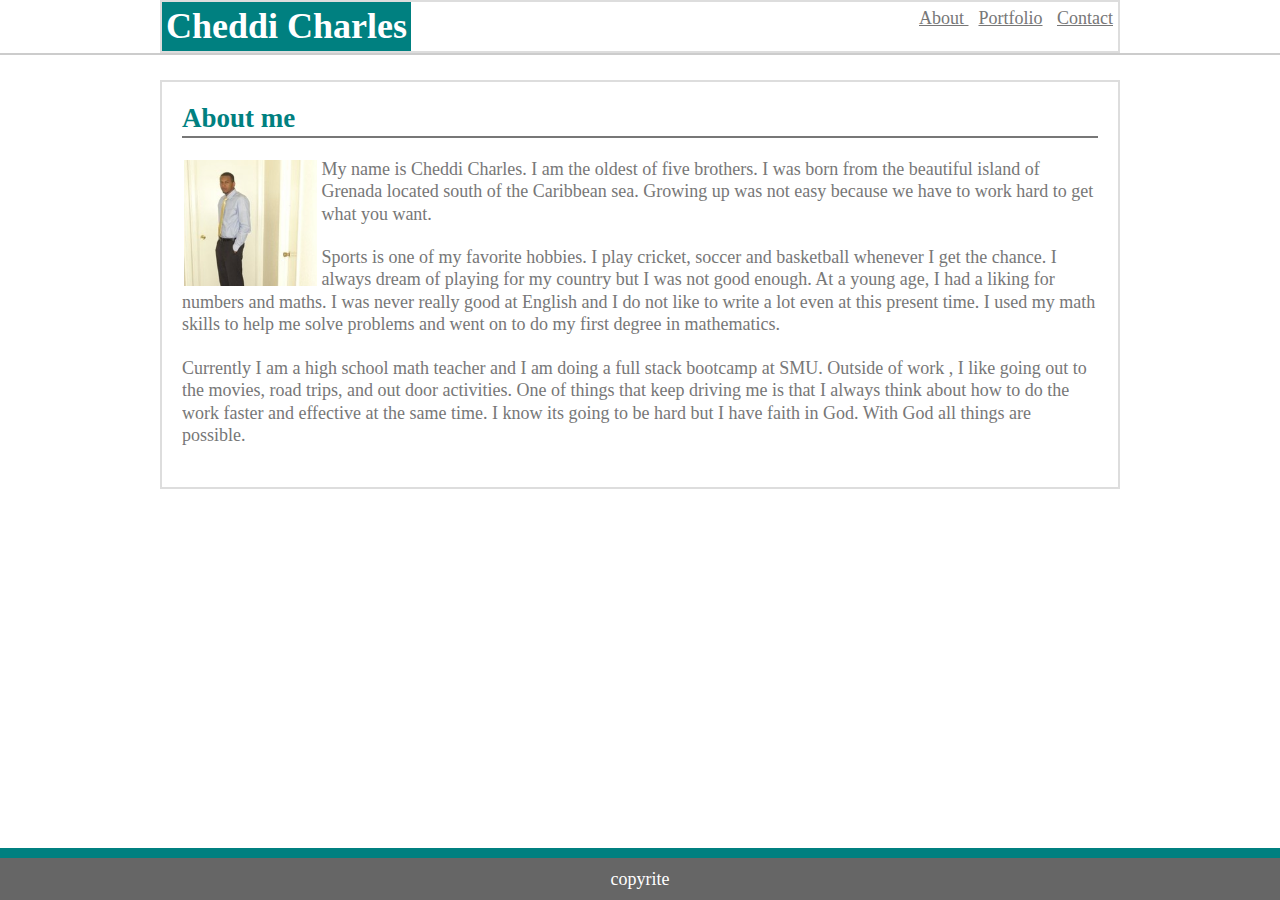
<file: index.html>
<html lang="en">
<head>
    <meta charset="UTF-8">
    <meta name="viewport" content="width=device-width, initial-scale=1.0">
    <meta http-equiv="X-UA-Compatible" content="ie=edge">
    <title>Index</title>
    <link rel="stylesheet" href="assets/css/style.css">
    <!-- <link rel="stylesheet" href="https://meyerweb.com/eric/tools/css/reset/reset.css"> -->
</head>
<body>


            <header >
                <div class="container full">
                    <h1 class="floatleft">Cheddi Charles</h1>
                    <ul class="floatright">
                        <li> <a href="index.html" target="_blank">About </a> </li>
                        <li> <a href="portfolio.html"  target="_blank">Portfolio</a> </li>
                        <li> <a href="contact.html" target="_blank">Contact</a> </li>
                    </ul>
                </div>
           </header>     
                
     <div class="container marginTop">
         <div class="padding">
              <div>
                <h2 class="borderBottom">About me</h2>
              </div>
           
                <div class="full">
                     <img class="floatleft img1"  src="assets/image/cheddi.jpg" alt="my profile pic">
                     <p > My name is Cheddi Charles. I am the oldest of five brothers. I was born from the
                          beautiful island of  Grenada located south of the Caribbean sea. Growing
                           up was not easy because we have to work hard to get what you want.   
                    </p>
                
                    <P >
                        Sports is one of my favorite hobbies. I play cricket, soccer and basketball whenever I get the chance. I always 
                        dream of playing for my country but I was not good enough. At a young age, I had a liking for numbers and maths.
                        I was never really good at English and I do not like to write a lot  even at this present time.
                         I used my math skills  to help me solve problems and  went on to do my first degree in mathematics.
                       
                    </P>
                    <p >
                        Currently I am a high school math teacher and I am doing a full stack bootcamp at SMU.  Outside of work , I like going out to the movies, road trips, 
                        and out door activities. One of things that keep driving me is that I always think about how to do the work faster 
                        and effective at the same time. I know its going to be hard but I have faith in God. With God all things are possible.
                        
                    </p>
                </div>
            </div>
         
        </div>

        <footer class="full">copyrite</footer>

    
</body>
</html>
</file>
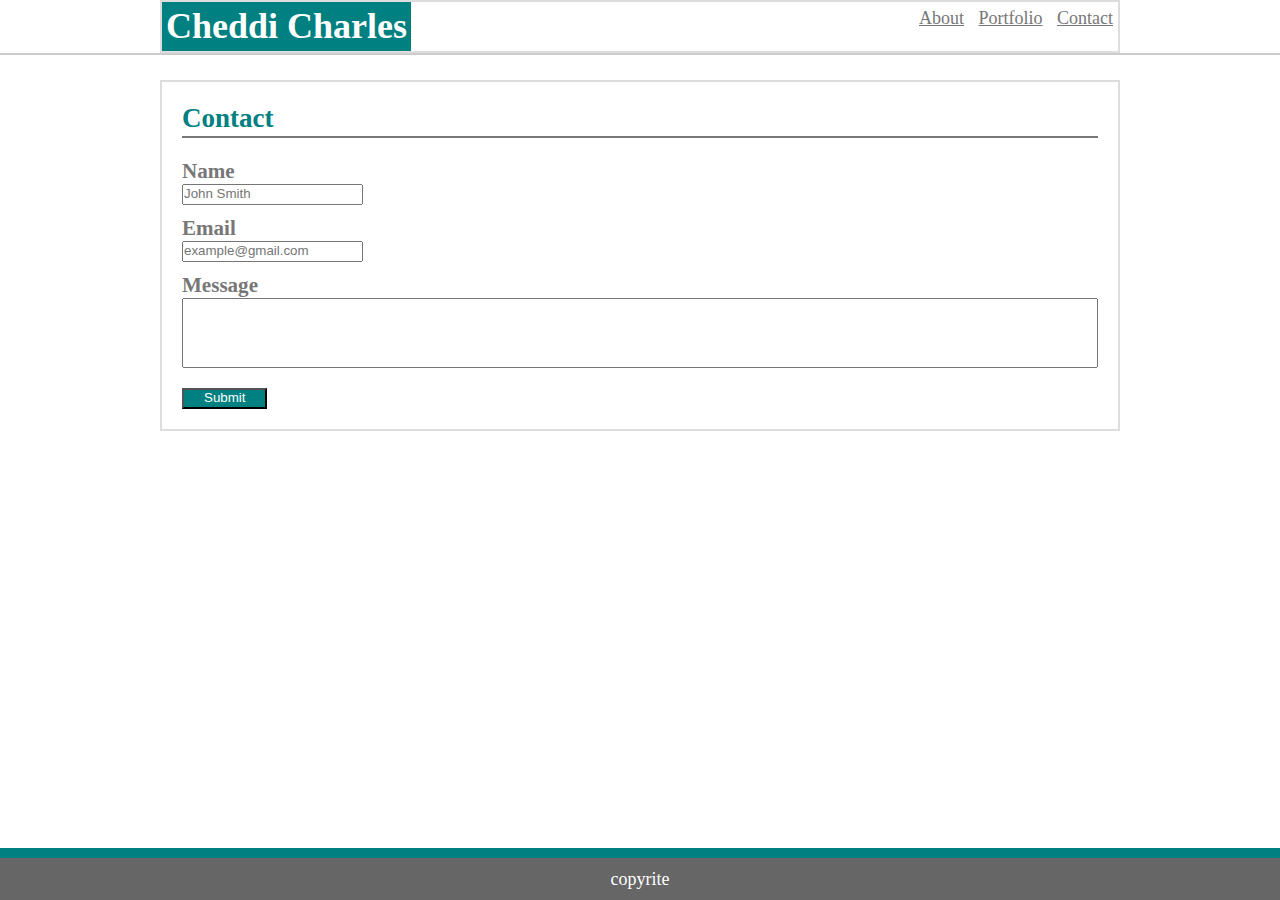
<file: contact.html>
<html lang="en">
<head>
    <meta charset="UTF-8">
    <meta name="viewport" content="width=device-width, initial-scale=1.0">
    <meta http-equiv="X-UA-Compatible" content="ie=edge">
    <title>Contact</title>
    <link rel="stylesheet" href="assets/css/style.css">
</head>
<body>
    
        <header >
                <div class="container full">
                    <h1 class="floatleft">Cheddi Charles</h1>
                    <ul class="floatright">
                        <li> <a href="index.html">About</a> </li>
                        <li> <a href="portfolio.html">Portfolio</a> </li>
                        <li> <a href="contact.html">Contact</a> </li>
                    </ul>
                </div>
           </header>     
 <div class="container marginTop">
     <div class="padding">
            <div>
                <h2 class="borderBottom">Contact</h2>
            </div>
            
            <div  class="paddingBottom">
                <h3>Name</h3>
                <input type="text" placeholder="John Smith">
            </div> 

            <div class="paddingBottom">
                <h3>Email</h3>
                <input type="email" placeholder="example@gmail.com">
            </div> 
            
            <div class="paddingBottom">
                <h3>Message</h3>
                <input id="message" type="text" >
               
            </div>
            <input  id="submit" type="submit" placeholder="Subit">
     </div>           
 </div>

     <footer class="full">copyrite</footer>      
    
</body>
</html>
</file>
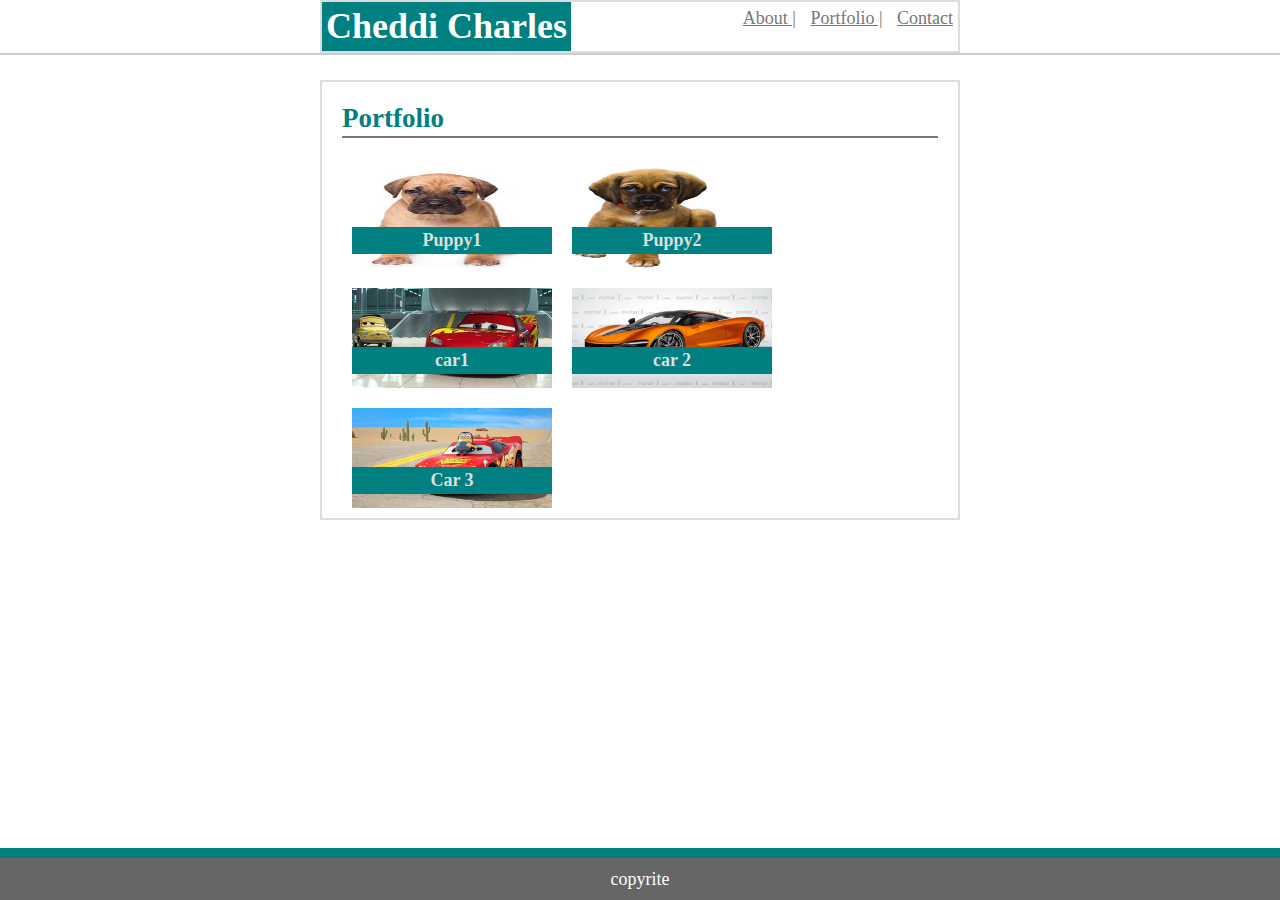
<file: portfolio.html>
<html lang="en">
<head>
    <meta charset="UTF-8">
    <meta name="viewport" content="width=device-width, initial-scale=1.0">
    <meta http-equiv="X-UA-Compatible" content="ie=edge">
    <title>Portfolio</title>
    <link rel="stylesheet" href="assets/css/style.css">
</head>
<body>
        <header >
                <div class="container2 full">
                    <h1 class="floatleft">Cheddi Charles</h1>
                    <ul class="floatright">
                        <li> <a href="index.html">About |</a> </li>
                        <li> <a href="#">Portfolio |</a> </li>
                        <li> <a href="contact.html">Contact</a> </li>
                    </ul>
                </div>
           </header>     
 <div class="container2 marginTop full">
 
    <div class="padding">
                    <div>
                            <h2 class="borderBottom">Portfolio</h2>
                    </div>
             <div class="subcontainer">
                    <section class="floatleft position">
                        <img  class="img2" src="assets/image/puppy.jpg" alt="puppy1">
                        <h4>Puppy1</h4>
                    </section> 

                    <section class="floatleft position  " >
                        <img class="img2" src="assets/image/puppy2.png" alt="puppy2">
                        <h4>Puppy2</h4>
                    </section>

                    <section class="floatleft position ">
                        <img class="img2" src="assets/image/cars.jpeg" alt="car1">
                        <h4>car1</h4>
                    </section>

                    <section class="floatleft position ">
                        <img class="img2" src="assets/image/car2.jpg" alt="car2">
                        <h4>car 2</h4>
                    </section>

                    <section class="floatleft position ">
                        <img  class= "img2" src="assets/image/car3.jpg" alt="car3">
                        <h4>Car 3</h4>
                    </section>
            </div>
         </div>
  </div>
                

           
  <footer class="full">copyrite</footer>      
                      
    
</body>
</html>
</file>
<file: assets/css/style.css>
*{
    margin: 0 ;
    padding: 0; 
    box-sizing: border-box;
    color: #777777;
    line-height: 1.25;
     
}

 body{
    background-image: url("https://png.pngtree.com/thumb_back/fw800/back_pic/04/16/63/0358257bd48f668.jpg"); 
    font-size: 18px;
}

.container{
    width: 960px;
    margin: 0 auto;
    background-color: #ffffff;
    border: #dddddd 2px solid;

}

.container2{
    width: 640px;
    margin: 0 auto;
    background-color: #ffffff;
    border: #dddddd 2px solid;
}
.subcontainer{
    width: 640px;
    margin: 0 ;
    background-color: #ffffff;
   
}



header{
    position: fixed;
    width: 100%;
    top:0;
    background-color: #ffffff;
    border-bottom: 2px solid #cccccc ;
    margin-bottom: 40px;

}

footer{
    position:fixed;
    background-color:#666666;
    color: #ffffff;
    border-top: 10px solid teal;
    padding: 10px;
    text-align: center;
    bottom:0;
    width:100%;
}

h1{
    background-color: teal;
   color: #ffffff;
   padding:2px 4px;
   
}

h2{
     color:teal;
     margin-bottom: 20px;
}

h4{
    position: absolute;
    bottom:20%;
    z-index: 1;
    padding:2px;
    width:200px;
    color: #dddddd;
    font:18px;
    background-color: teal;
    text-align: center;


}

p{
    margin-bottom: 1.15em;
}

.img1{
    position: relative;
    height:130px;
    width:15%;
    padding: 2px;
    margin-right: 2px;
   top:0;
}

.img2{

     width:200px;
    height: 100px;
    
  
}

li{
    display:inline;
     padding: 5px;
}

ul{
    margin-top: 5px;
}

 section{
     padding: 30px;
 } 

 .borderBottom{
     border-bottom: #777777 2px solid ;
 }

  /* section.borderBottom {
    border-bottom: 2px solid #777777 ;
   
 } */
 .marginTop{
     margin-top: 80px;
 }

.full{
    clear: both;
    overflow:auto;
  
  }

  .floatright{
      float: right;
  }

  .floatleft{
      float: left;
  }

  .padding{
      padding: 20px;
  }

  .position{
      position: relative;
      padding: 10px;
  }

  div.padding{
    padding: 20px;
    /* margin:30px 0;    */
  }

.paddingBottom{
    padding-bottom: 10px;
}



a:visited{
      color: green;
  }

  a:hover{
      color: red;
  }

  
  

  #submit{
      color:white;
      background-color: teal;
      margin-top: 10px;
      padding:0 20px;
         
  }

  #message{
      width:100%;
      height: 70px;
      padding:0;
      size:100px;
      
      
  }
</file>
